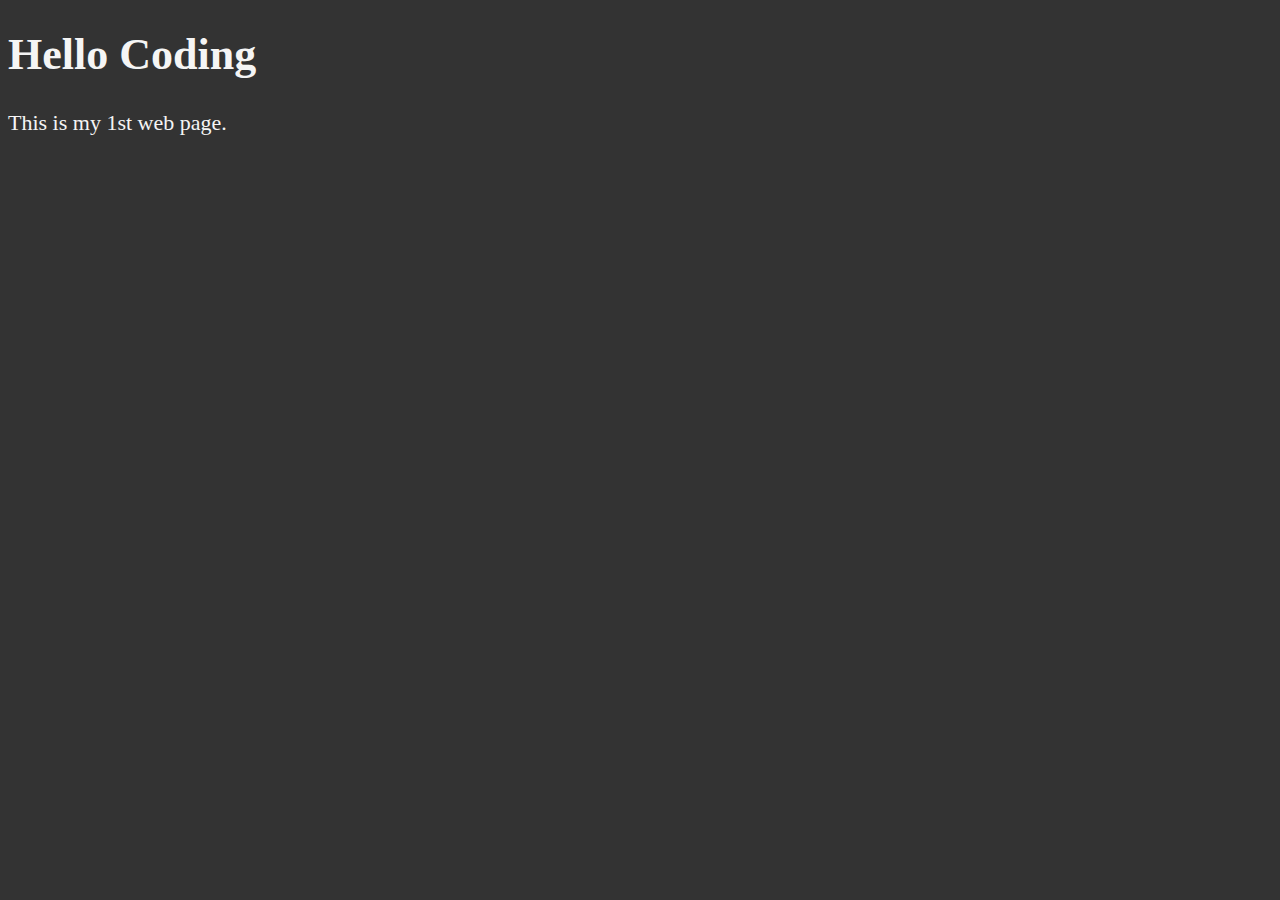
<file: html/index2.html>
<!DOCTYPE html>
<html lang="en">
<head>
    <meta charset="UTF-8">
    <meta name="author" content="Monika">
    <meta name="description" content="This page contains all the things I am learning how to create as I learn HTML">
    <title>My first Web page</title>
    <link rel="icon" href="[data-uri]" type="image/x-icon">
    <style>
        html {
            font-size: 22px
        } 
        body{
            background-color: #333;
            color:whitesmoke;
        }  
    </style>
</head>
<body>
    <h1>Hello Coding</h1>
    <p>This is my 1st web page.</p>
</body>
</html>
</file>
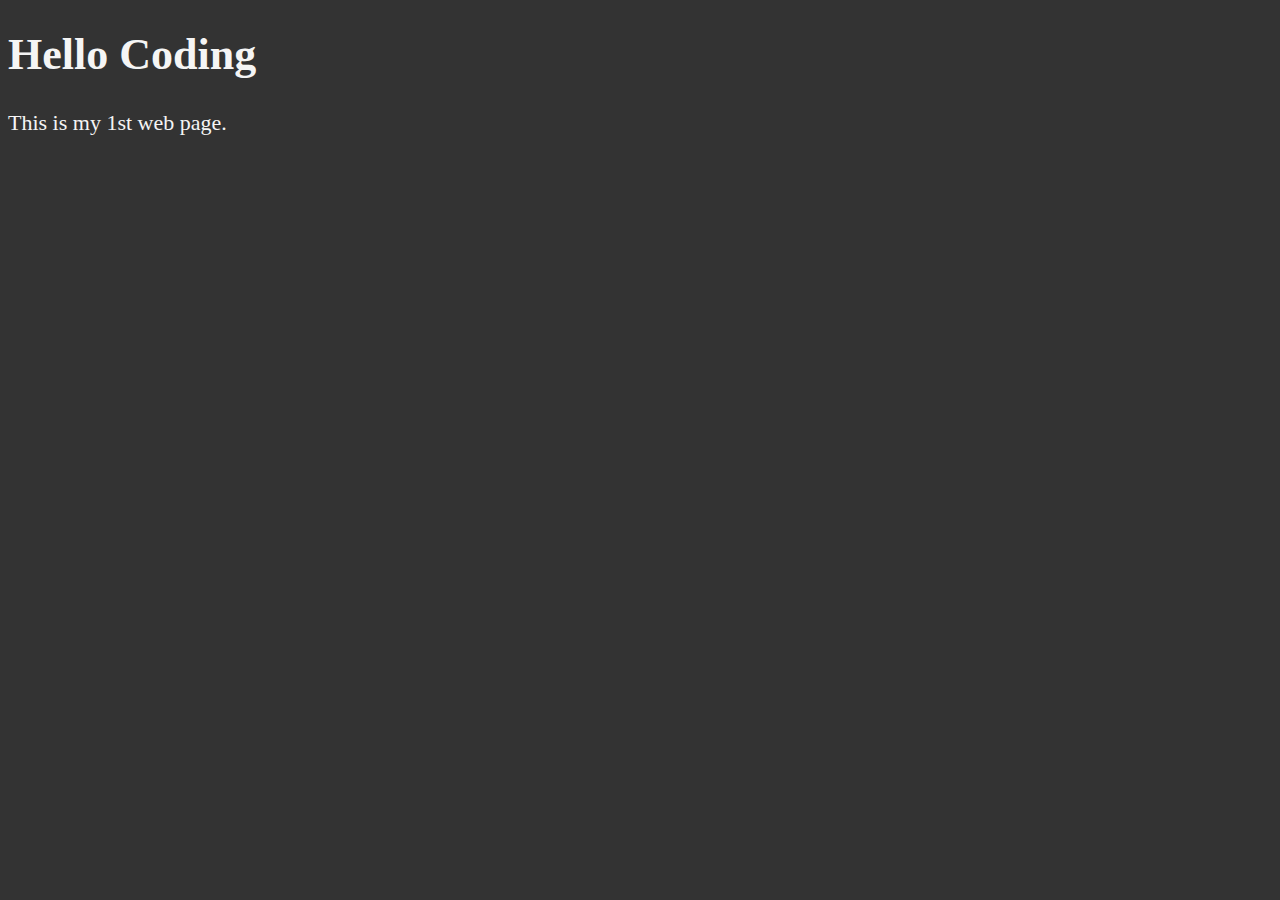
<file: html/index3 linking to style1.html>
<!DOCTYPE html>
<html lang="en">
<head>
    <meta charset="UTF-8">
    <meta name="author" content="Monika">
    <meta name="description" content="This page contains all the things I am leaqrning how to create as I learn HTML">
    <title>My first Web page</title>
    <link rel="icon"
        href="[data-uri]"
        type="image/x-icon">
    <link rel="stylesheet" href="style1.css" type="text/css">
</head>
<body>
    <h1>Hello Coding</h1>
    <p>This is my 1st web page.</p>
</body>
</html>
</file>
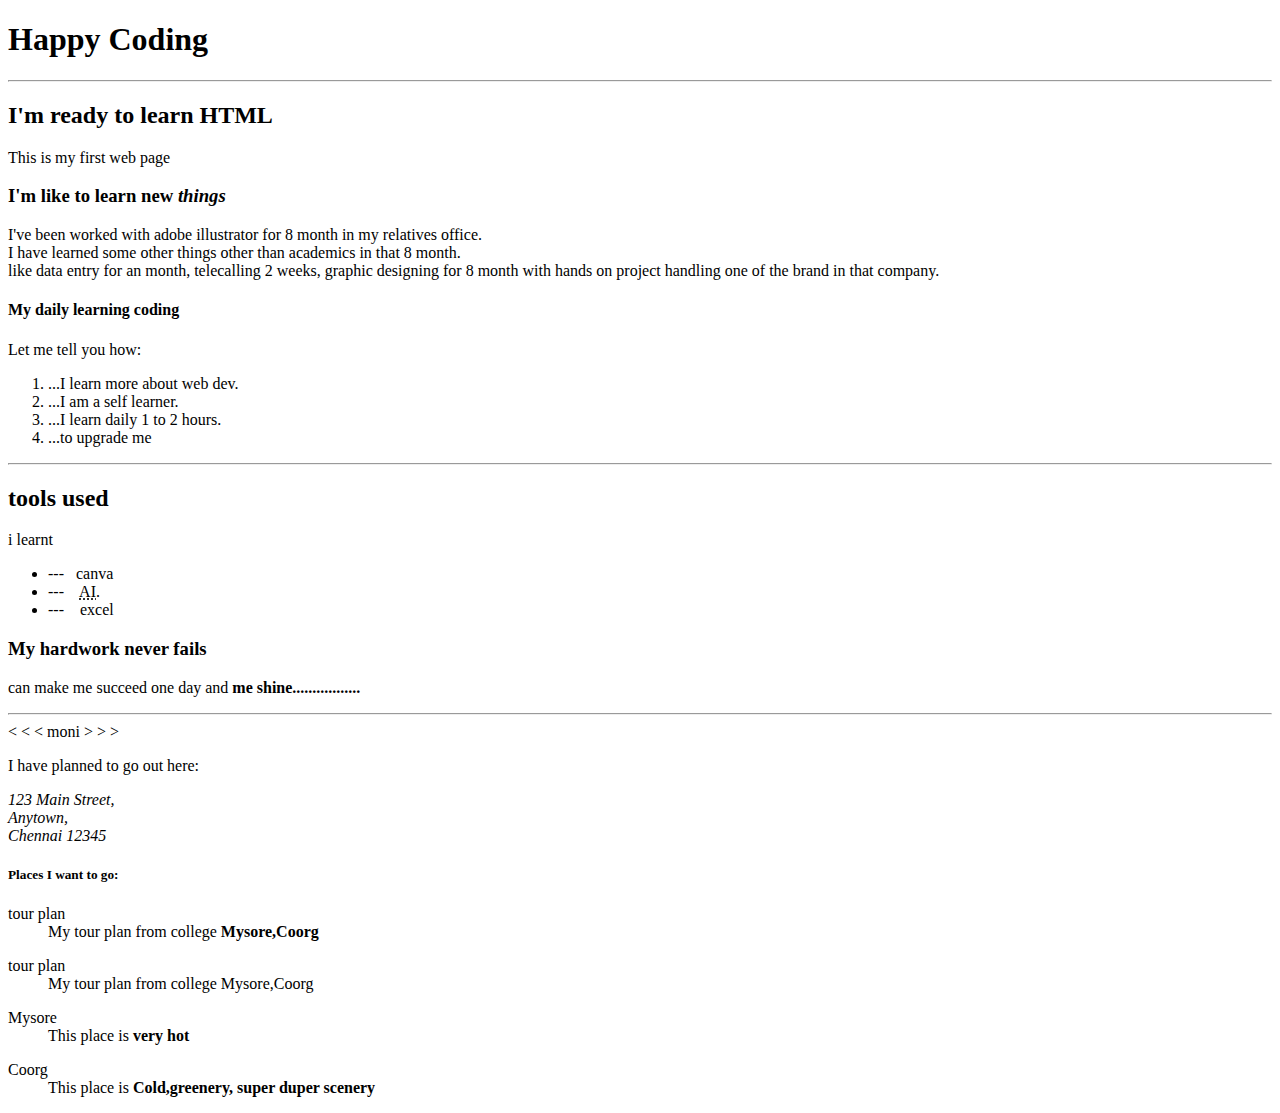
<file: html/list.html>
<!DOCTYPE html>
<html lang="en">

<head>
    <meta charset="UTF-8">
    <meta name="viewport" content="width=device-width, initial-scale=1.0">
    <title>Text basics</title>
</head>

<body>
    <h1>Happy Coding</h1>
    <hr>

    <h2>I'm ready to learn HTML</h2>
    <p>This is my first web page</p>

    <h3>I'm like to learn new <em> things</em></h3>
    <p>I've been worked with adobe illustrator for 8 month in my relatives office.
        <br>
        I have learned some other things other than academics in that 8 month.
        <br>
        like data entry for an month, telecalling 2 weeks, graphic designing for 8 month with hands on project handling
        one of the brand in that company.
        <br>
    </p>

    <h4>My daily learning coding</h4>
    <p>Let me tell you how:</p>
    <ol>
        <li>...I learn more about web dev. </li>
        <li>...I am a self learner. </li>
        <li>...I learn daily 1 to 2 hours. </li>
        <li>...to upgrade me </li>

    </ol>

    <hr>

    <h2>tools used</h2>
    <p> i learnt </p>
    <ul>
    <li>---&nbsp;&nbsp;&nbsp;canva <br></li>
<li> ---&nbsp;&nbsp;&nbsp; <abbr title="Adobe Illustrator">AI</abbr>. <br></li>
       <li> ---&nbsp;&nbsp;&nbsp; excel</li>
    </ul>

        <h3>My hardwork never fails</h3>
        <p>can make me succeed one day and <strong>me shine.................</strong></p>

        <hr>

        &lt; &lt; &lt; moni &gt; &gt; &gt;

        <p>I have planned to go out here: </p>
        <address>
          123 Main Street,<br> Anytown,<br> Chennai 12345<br>
        </address>

        <h5>Places I want to go:</h5>
        <dl>
            <dt>tour plan</dt>
            <dd>My tour plan from college <strong>Mysore,Coorg</strong></dd>
        </dl>
        <dl>
            <dt>tour plan</dt>
            <dd>My tour plan from college Mysore,Coorg</dd>
        </dl>

        <dl>
            <dt>Mysore</dt>
            <dd>This place is <strong>very hot</strong></dd>
        </dl>

        <dl>
            <dt>Coorg</dt>
            <dd>This place is<strong> Cold,greenery, super duper scenery</strong></dd>
        </dl>

        <!-- Todo: Learn daily-->
</body>

</html>
</file>
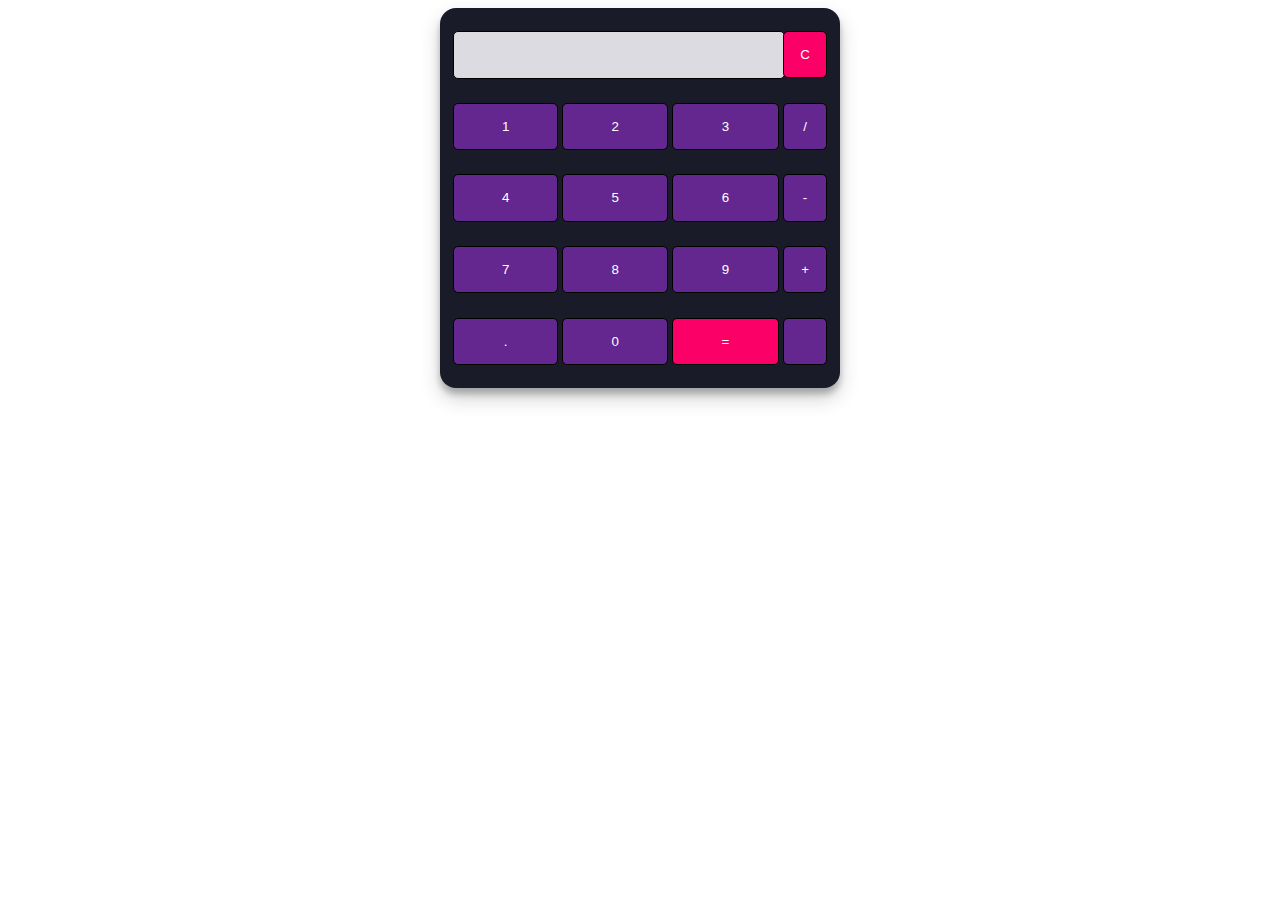
<file: project/calc.html>
<!DOCTYPE html>
<html lang="en" dir="ltr">
 
<head>
  <meta charset="utf-8">
  <title>Simple Calculator using HTML, CSS and JavaScript</title>
  <link rel="stylesheet" href="styles.css">
</head>
 
<body>
 
<table class="calculator" >
  <tr>
    <td colspan="3"> <input class="display-box" type="text" id="result" disabled /> </td>
 
    <!-- clearScreen() function clears all the values -->
    <td> <input type="button" value="C" onclick="clearScreen()" id="btn" /> </td>
  </tr>
  <tr>
    <!-- display() function displays the value of clicked button -->
    <td> <input type="button" value="1" onclick="display('1')" /> </td>
    <td> <input type="button" value="2" onclick="display('2')" /> </td>
    <td> <input type="button" value="3" onclick="display('3')" /> </td>
    <td> <input type="button" value="/" onclick="display('/')" /> </td>
  </tr>
  <tr>
    <td> <input type="button" value="4" onclick="display('4')" /> </td>
    <td> <input type="button" value="5" onclick="display('5')" /> </td>
    <td> <input type="button" value="6" onclick="display('6')" /> </td>
    <td> <input type="button" value="-" onclick="display('-')" /> </td>
  </tr>
  <tr>
    <td> <input type="button" value="7" onclick="display('7')" /> </td>
    <td> <input type="button" value="8" onclick="display('8')" /> </td>
    <td> <input type="button" value="9" onclick="display('9')" /> </td>
    <td> <input type="button" value="+" onclick="display('+')" /> </td>
  </tr>
  <tr>
    <td> <input type="button" value="." onclick="display('.')" /> </td>
    <td> <input type="button" value="0" onclick="display('0')" /> </td>
 
    <!-- calculate() function evaluates the mathematical expression -->
    <td> <input type="button" value="=" onclick="calculate()" id="btn" /> </td>
    <td> <input type="button" value="" onclick="display('')" /> </td>
  </tr>
</table>
 
<script type="text/javascript" src="script.js"></script>
 
</body>
 
</html>
</file>
<file: html/style1.css>
html {
    font-size: 22px
} 
body{
    background-color: #333;
    color:whitesmoke;
}
</file>
<file: project/styles.css>
.calculator {
    padding: 10px;
    border-radius: 1em;
    height: 380px;
    width: 400px;
    margin: auto;
    background-color: #191b28;
    box-shadow: rgba(0, 0, 0, 0.19) 0px 10px 20px, rgba(0, 0, 0, 0.23) 0px 6px 6px;
}

.display-box {
    font-family: 'Orbitron', sans-serif;
    background-color: #dcdbe1;
    border: solid black 0.5px;
    color: black;
    border-radius: 5px;
    width: 100%;
    height: 65%;
}

#btn {
    background-color: #fb0066;
}

input[type=button] {
    font-family: 'Orbitron', sans-serif;
    background-color: #64278f;
    color: white;
    border: solid black 0.5px;
    width: 100%;
    border-radius: 5px;
    height: 70%;
    outline: none;
}

input:active[type=button] {
    background: #e5e5e5;
    -webkit-box-shadow: inset 0px 0px 5px #c1c1c1;
    -moz-box-shadow: inset 0px 0px 5px #c1c1c1;
    box-shadow: inset 0px 0px 5px #c1c1c1;
}
</file>
